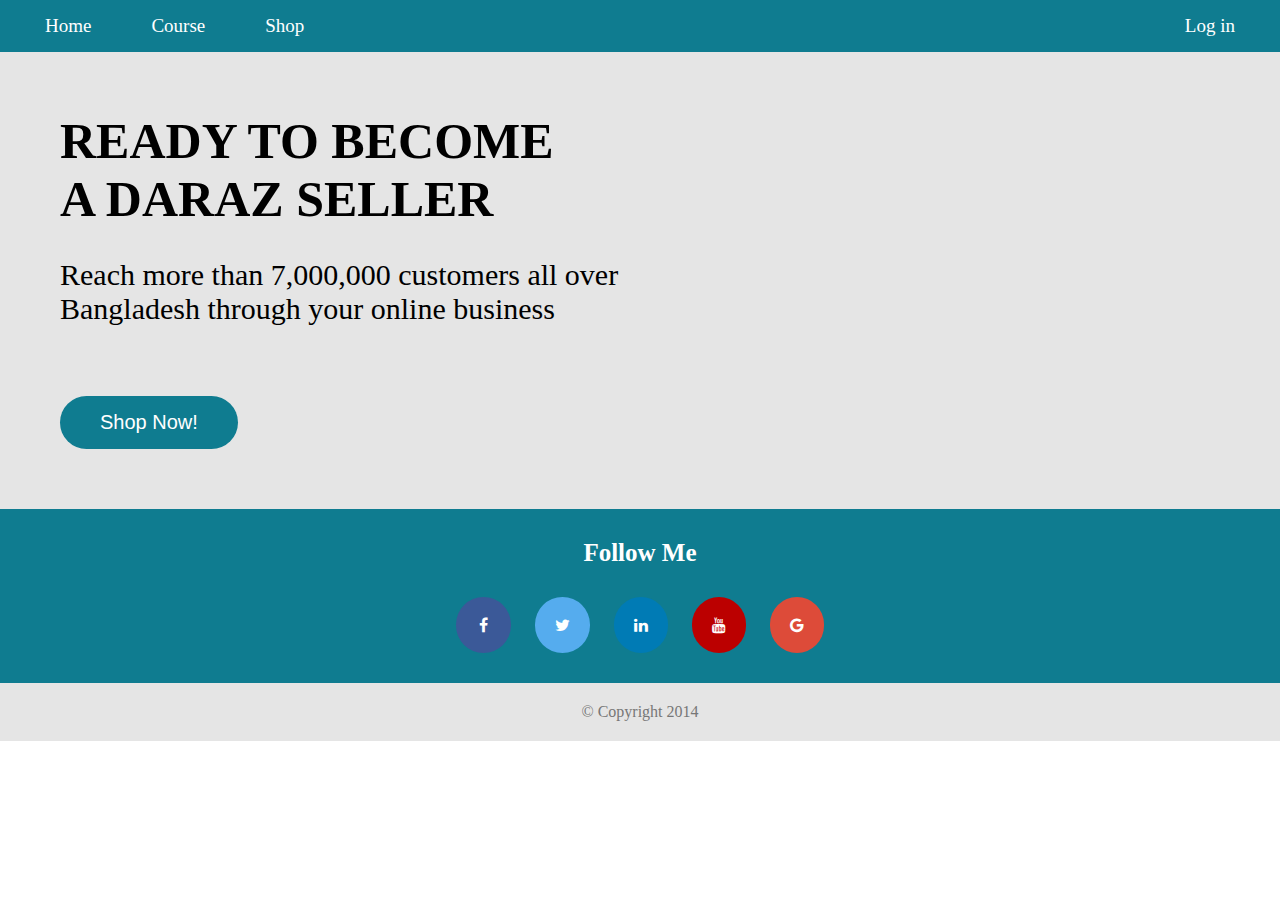
<file: index.html>
<!DOCTYPE html>
<html lang="en">
<head>
    <meta charset="UTF-8">
    <meta http-equiv="X-UA-Compatible" content="IE=edge">
    <meta name="viewport" content="width=device-width, initial-scale=1.0">
    <title>Document</title>
    <link rel="stylesheet" href="style.css">
    <link rel="stylesheet" href="https://cdnjs.cloudflare.com/ajax/libs/font-awesome/4.7.0/css/font-awesome.min.css">
</head>
<body>

    <!-----------------------------------------
                 Navbar Section
    ------------------------------------------->
    <nav>
        <ul>
            <li><a href="#">Home</a></li> 
            <li class="dropdown">
                <a href="#" class="dropbtn">Course</a>
                <div class="dropdown-content">
                  <a href="fontend.html">Font End Web Development</a>
                  <a href="backend.html">Back End Web Development</a>
                  <a href="python.html">Python 3</a>
                  <a href="#">SEO</a>
                  <a href="#">Graphic Design</a>
                </div>
            </li>
            <li class="dropdown">
                <a href="#" class="dropbtn">Shop</a>
                <div class="dropdown-content">
                  <a href="#">Books</a>
                  <a href="#">T-shirt</a>
                  <a href="#">Shoes</a>
                  <a href="#">Bags</a>
                  <a href="#">Cosmetices</a>
                  <a href="#">Kid Accesseries</a>
                </div>
            </li>
            <li class="right"><a href="login.html">Log in</a></li>
        </ul>
    </nav>



    <!--------------------------------------
                 Main Section
    ---------------------------------------->
    <main>
        <h1>READY TO BECOME</br> A DARAZ SELLER</h1>
        <p>Reach more than 7,000,000 customers all over</br> Bangladesh through your online business</p>
        <a href="backend.html"><button>Shop Now!</button></a>
    </main>
    



    <!----------------------------------------
                 Footer Section
    ------------------------------------------>
    <footer>
        <p>Follow Me</p>
        <a href="#"><i class="fa fa-facebook"></i></a>
        <a href="#"><i class="fa fa-twitter"></i></a>
        <a href="#"><i class="fa fa-linkedin"></i></a>
        <a href="#"><i class="fa fa-youtube"></i></a>
        <a href="mailto:admin@gmail.com"><i class="fa fa-google"></i></a>
    </footer>


    
    <!------------------------------------------
                  Copywrite Section 
    -------------------------------------------->
    <section class="copywright">
        <p>&copy; Copyright 2014</p>
    </section>
</body>
</html>
</file>
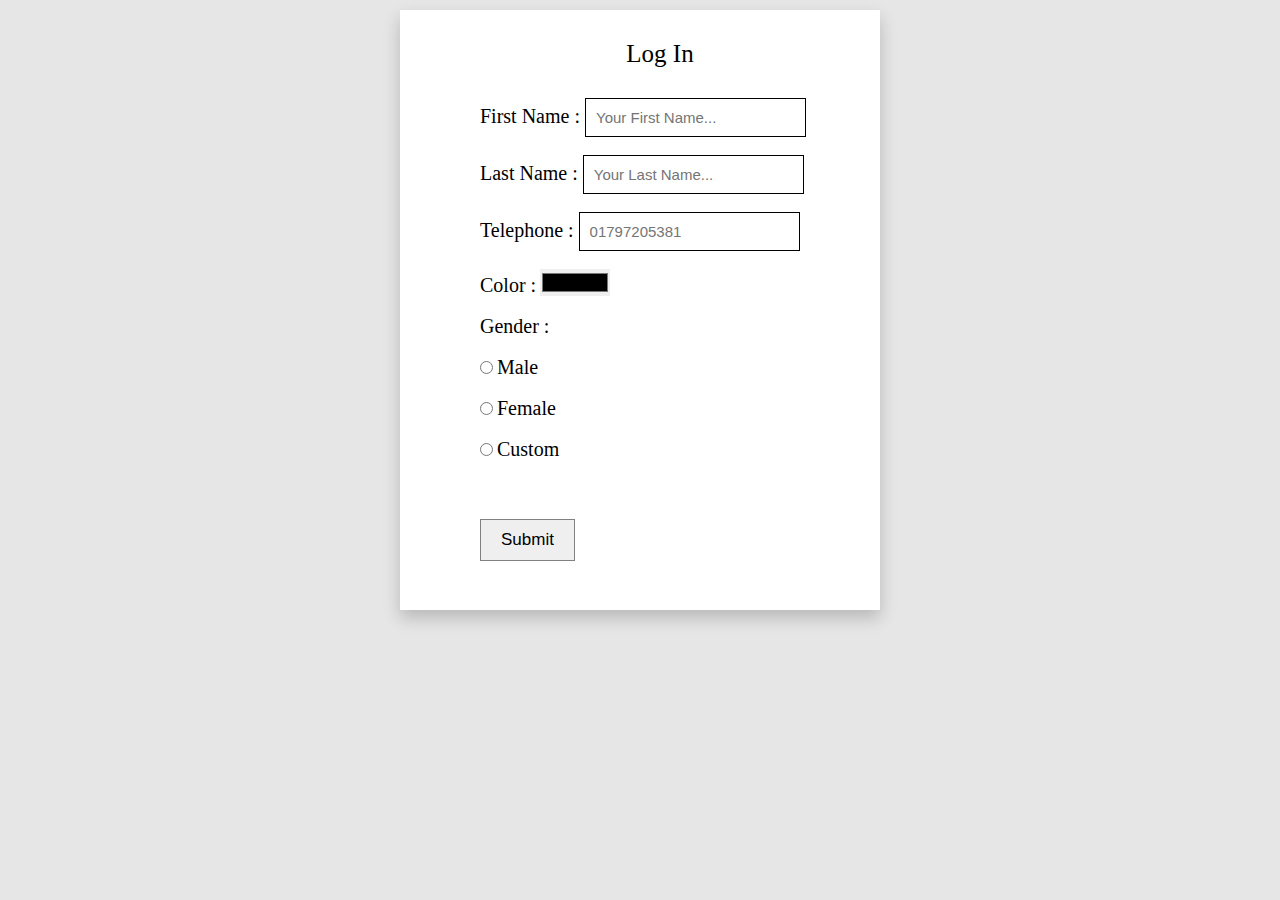
<file: login.html>
<!DOCTYPE html>
<html lang="en">
<head>
    <meta charset="UTF-8">
    <meta http-equiv="X-UA-Compatible" content="IE=edge">
    <meta name="viewport" content="width=device-width, initial-scale=1.0">
    <title>Document</title>
    <link rel="stylesheet" href="logstyle.css">
</head>
<body>

    <!---------------------------------
                 Log In Form
    ------------------------------------>
    
    <form action="">
        <p>Log In</p>
        <label for="fname">First Name :   </label>
        <input type="text" name="fname" id="fname" placeholder="Your First Name..." required><br><br>
        <label for="lname">Last Name :   </label>
        <input type="text" name="lname" id="lname" placeholder="Your Last Name..." required><br><br>
        <label for="tel">Telephone :   </label>
        <input type="tel" name="tel" id="tel" placeholder="01797205381" pattern="[0]{1}[1]{1}[7]{1}[0-9]{8}"><br><br>
        <label for="color">Color :</label>
        <input type="color" id="color" name="color" required><br><br>
        <label for="gender">Gender :   </label><br><br>
        <input type="radio" name="gender" id="male" value="Male" required>
        <label for="male">Male</label><br><br>
        <input type="radio" name="gender" id="female" value="Female" required>
        <label for="female">Female</label><br><br>
        <input type="radio" name="gender" id="custom" value="Custom" required>
        <label for="custom">Custom</label><br><br>
        <button required>Submit</button>
    </form>
</body>
</html>
</file>
<file: style.css>
* {
    margin: 0;
    padding: 0;
    box-sizing: border-box;
}




/*=============================
        Style of Navbar 
================================*/

nav ul {
    list-style-type: none;
    background-color: rgb(15, 124, 144);
    overflow: hidden;
}
nav ul li {
    float: left;
    padding-left: 30px;
}
nav ul li a{
    display: block;
    text-decoration: none;
    color: white;
    padding: 15px;
    font-size: 19px;
}
nav ul li a:hover {
    color: #e5e5e5;
}
nav ul .right {
    float: right;
    padding-right: 30px;
}
















/*=================================
        Style of Course Bar
 ==================================*/

.dropdown-content {
    display: none;
    position: absolute;
    background-color: rgb(15, 124, 144);
    min-width: 160px;
    box-shadow: 0px 8px 16px 0px rgba(0,0,0,0.2);
    z-index: 1;
  }
  .dropdown-content a:hover {
      background-color: #f1f1f1;
      color: black;
  }
  
  .dropdown:hover .dropdown-content {
    display: block;
  }













  /*==================================
          Style of Main Section 
  ====================================*/

  main {
      padding: 60px;
      background-color: #e5e5e5;
  }
  main h1 {
      font-size: 50px;;
  }
  main p {
      margin-top: 30px;
    font-size: 30px;;
}
main a button {
    margin-top: 70px;
    padding: 15px 40px 15px 40px;
    border-radius: 30px;
    border: none;
    outline: none;
    background-color: rgb(15, 124, 144);
    cursor: pointer;
}
main a button {
    color: white;
    text-decoration: none;
    font-size: 20px;
}
main a button:hover {
    color: #e6e6e6;
}













  /*=================================
             Style of Footer 
   ===================================*/
  footer {
      text-align: center;
      background-color: rgb(15, 124, 144);
      padding: 30px;
  }
  footer .fa {
      padding: 20px;
      border-radius: 30px;
      font-size: 16px;
  }
  footer p {
      color: white;
      font-weight: bold;
      font-size: 25px;
      padding-bottom: 30px;
  }
  footer a {
      text-align: center;
      padding: 10px;
  }
  .fa-facebook {
      background-color: #3B5998;
      color: white;
      width: 55px;
  }
  .fa-twitter {
    background-color: #55ACEE;
    color: white;
}
.fa-linkedin {
    background-color: #007bb5;
    color: white;
}
.fa-youtube {
    background-color: #bb0000;
    color: white;
}
.fa-google {
    background-color: #dd4b39;
    color: white;
}
footer .fa:hover {
    background-color: white;
    color: red;
    transition: 0.5s;
    transform: scale(0.9);
}










/*====================================
      Style of Copywrite 
======================================*/

.copywright {
    padding: 20px;
    text-align: center;
    background-color: #e5e5e5;
    color: #777;
}
</file>
<file: logstyle.css>
* {
    margin: 0;
    padding: 0;
    box-sizing: border-box;
}
body {
    background-color: #e6e6e6;
}




/*=======================================
           Style of Form 
  =======================================*/

form {
    margin: 10px 400px 0 400px;
    height: 600px;
    padding: 30px 40px 30px 80px;
    background-color: white;
    box-shadow: 0px 8px 16px 0px rgba(0,0,0,0.2);
}
form label {
    font-size: 20px;
}
form input[type="text"] {
    padding: 10px;
    font-size: 15px;
    max-width: 800px;
    outline: none;
    border: 1px solid black;
}
form input[type="tel"] {
    padding: 10px;
    font-size: 15px;
    max-width: 800px;
    outline: none;
    border: 1px solid black;
}
form button {
    margin-top: 40px;
    padding: 10px 20px 10px 20px;
    cursor: pointer;
    font-size: 17px;
    outline: none;
    border: 1px solid gray;
}
form button:hover {
    background-color: #777;
    color: white;
    box-shadow: 0px 8px 16px 0px rgba(0,0,0,0.2);
}

form input[type="color"] {
    width: 70px;
    border: none;
    outline: none;
    cursor: pointer;
}
form p {
    text-align: center;
    margin-bottom:30px;
    font-size: 25px;
}





/*====================================
           Media Queries
  ===================================*/
  
@media (max-width: 968px) {
    form {
        margin-top: 0;
        margin-left: 0;
        margin-right: 0;
        margin-bottom: 0;
        height:100%;
        width: 100%;
        padding: 60px;
    }
}
</file>
